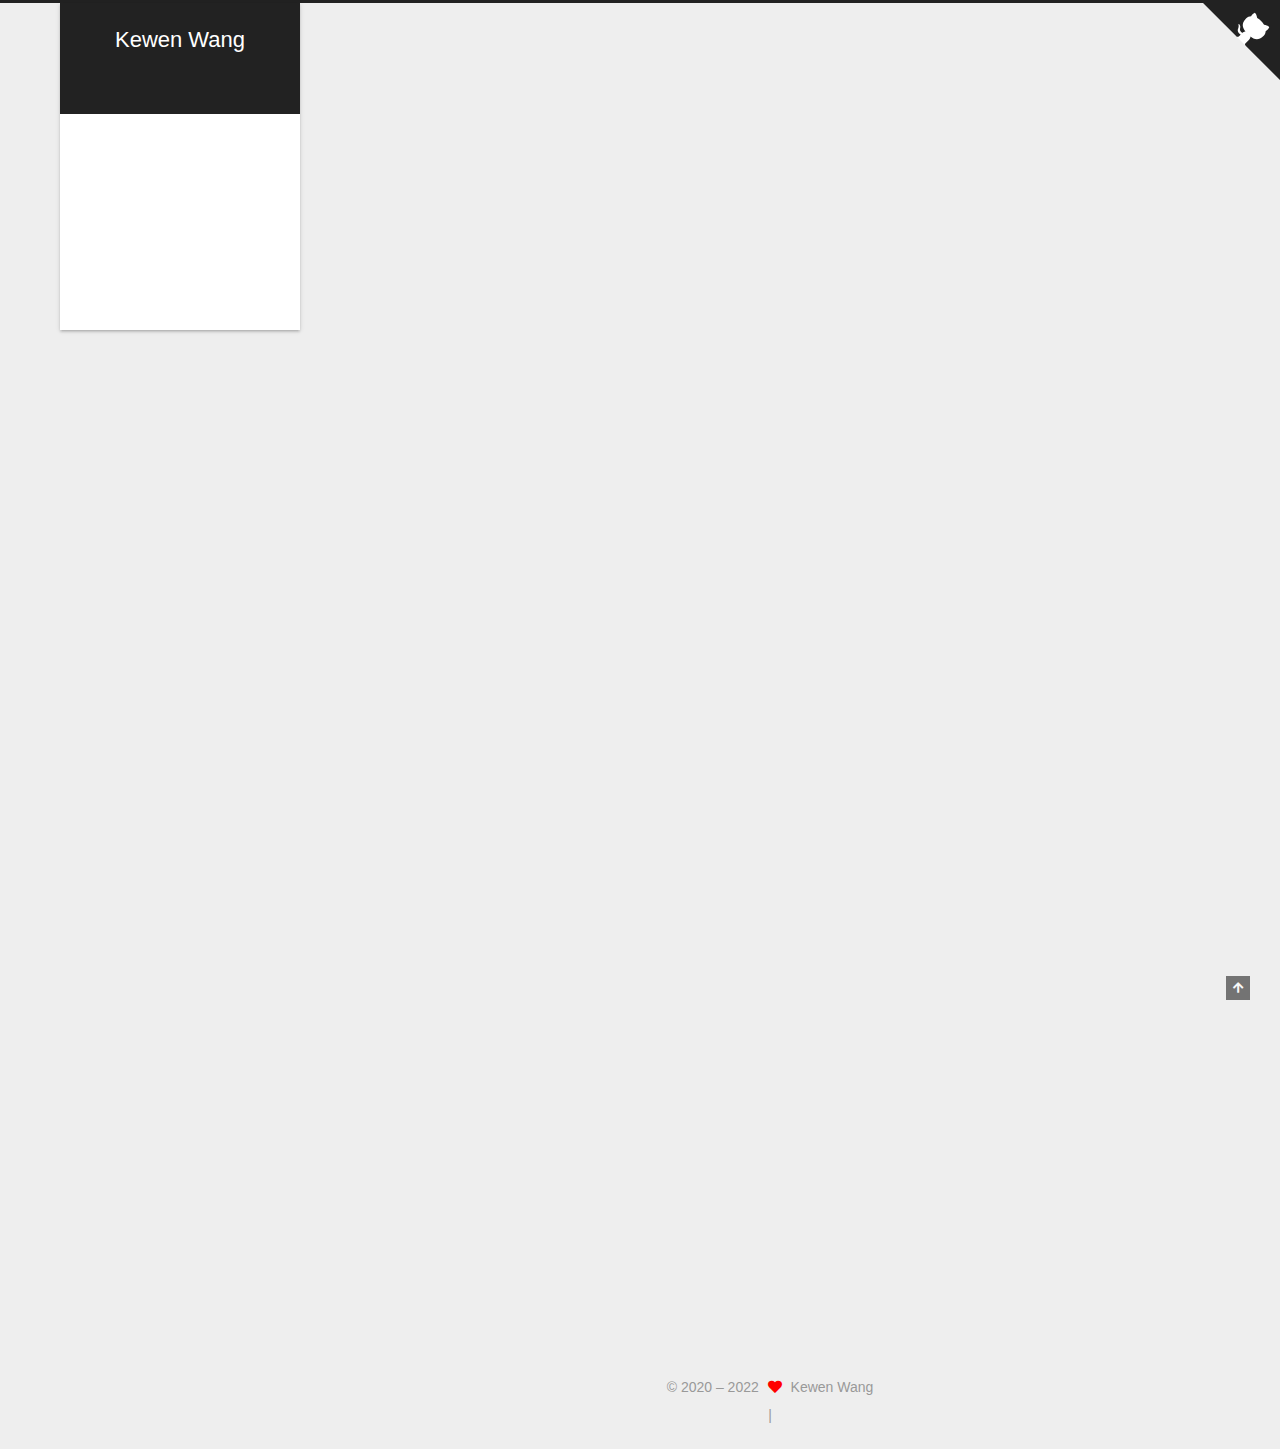
<file: archives/2022/06/index.html>
<!DOCTYPE html>
<html lang="zh-CN">
<head>
  <meta charset="UTF-8">
<meta name="viewport" content="width=device-width, initial-scale=1, maximum-scale=2">
<meta name="theme-color" content="#222">
<meta name="generator" content="Hexo 6.2.0">
  <link rel="apple-touch-icon" sizes="180x180" href="/images/Wkw_-removebg-preview.png">
  <link rel="icon" type="image/png" sizes="32x32" href="/images/Wkw_-removebg-preview.png">
  <link rel="icon" type="image/png" sizes="16x16" href="/images/Wkw_-removebg-preview.png">
  <link rel="mask-icon" href="/images/Wkw_-removebg-preview.png" color="#222">

<link rel="stylesheet" href="/css/main.css">


<link rel="stylesheet" href="/lib/font-awesome/css/all.min.css">

<script id="hexo-configurations">
    var NexT = window.NexT || {};
    var CONFIG = {"hostname":"example.com","root":"/","scheme":"Mist","version":"7.8.0","exturl":false,"sidebar":{"position":"left","width":240,"display":"post","padding":18,"offset":12,"onmobile":false},"copycode":{"enable":false,"show_result":false,"style":null},"back2top":{"enable":true,"sidebar":false,"scrollpercent":false},"bookmark":{"enable":false,"color":"#222","save":"auto"},"fancybox":false,"mediumzoom":false,"lazyload":false,"pangu":false,"comments":{"style":"tabs","active":null,"storage":true,"lazyload":false,"nav":null},"algolia":{"hits":{"per_page":10},"labels":{"input_placeholder":"Search for Posts","hits_empty":"We didn't find any results for the search: ${query}","hits_stats":"${hits} results found in ${time} ms"}},"localsearch":{"enable":false,"trigger":"auto","top_n_per_article":1,"unescape":false,"preload":false},"motion":{"enable":true,"async":false,"transition":{"post_block":"fadeIn","post_header":"slideDownIn","post_body":"slideDownIn","coll_header":"slideLeftIn","sidebar":"slideUpIn"}}};
  </script>

  <meta name="description" content="blogs">
<meta property="og:type" content="website">
<meta property="og:title" content="Kewen Wang">
<meta property="og:url" content="http://example.com/archives/2022/06/index.html">
<meta property="og:site_name" content="Kewen Wang">
<meta property="og:description" content="blogs">
<meta property="og:locale" content="zh_CN">
<meta property="article:author" content="Kewen Wang">
<meta name="twitter:card" content="summary">

<link rel="canonical" href="http://example.com/archives/2022/06/">


<script id="page-configurations">
  // https://hexo.io/docs/variables.html
  CONFIG.page = {
    sidebar: "",
    isHome : false,
    isPost : false,
    lang   : 'zh-CN'
  };
</script>

  <title>归档 | Kewen Wang</title>
  






  <noscript>
  <style>
  .use-motion .brand,
  .use-motion .menu-item,
  .sidebar-inner,
  .use-motion .post-block,
  .use-motion .pagination,
  .use-motion .comments,
  .use-motion .post-header,
  .use-motion .post-body,
  .use-motion .collection-header { opacity: initial; }

  .use-motion .site-title,
  .use-motion .site-subtitle {
    opacity: initial;
    top: initial;
  }

  .use-motion .logo-line-before i { left: initial; }
  .use-motion .logo-line-after i { right: initial; }
  </style>
</noscript>

</head>

<body itemscope itemtype="http://schema.org/WebPage">
  <div class="container use-motion">
    <div class="headband"></div>

    <header class="header" itemscope itemtype="http://schema.org/WPHeader">
      <div class="header-inner"><div class="site-brand-container">
  <div class="site-nav-toggle">
    <div class="toggle" aria-label="切换导航栏">
      <span class="toggle-line toggle-line-first"></span>
      <span class="toggle-line toggle-line-middle"></span>
      <span class="toggle-line toggle-line-last"></span>
    </div>
  </div>

  <div class="site-meta">

    <a href="/" class="brand" rel="start">
      <span class="logo-line-before"><i></i></span>
      <h1 class="site-title">Kewen Wang</h1>
      <span class="logo-line-after"><i></i></span>
    </a>
      <p class="site-subtitle" itemprop="description">计算机技术小白</p>
  </div>

  <div class="site-nav-right">
    <div class="toggle popup-trigger">
    </div>
  </div>
</div>




<nav class="site-nav">
  <ul id="menu" class="main-menu menu">
        <li class="menu-item menu-item-home">

    <a href="/" rel="section"><i class="fa fa-home fa-fw"></i>首页</a>

  </li>
        <li class="menu-item menu-item-about">

    <a href="/about/" rel="section"><i class="fa fa-user fa-fw"></i>关于</a>

  </li>
        <li class="menu-item menu-item-tags">

    <a href="/tags/" rel="section"><i class="fa fa-tags fa-fw"></i>标签</a>

  </li>
        <li class="menu-item menu-item-categories">

    <a href="/categories/" rel="section"><i class="fa fa-th fa-fw"></i>分类</a>

  </li>
        <li class="menu-item menu-item-archives">

    <a href="/archives/" rel="section"><i class="fa fa-archive fa-fw"></i>归档</a>

  </li>
  </ul>
</nav>




</div>
    </header>

    
  <div class="back-to-top">
    <i class="fa fa-arrow-up"></i>
    <span>0%</span>
  </div>

  <a href="https://github.com/WangK1628" class="github-corner" title="Follow me on GitHub" aria-label="Follow me on GitHub" rel="noopener" target="_blank"><svg width="80" height="80" viewBox="0 0 250 250" aria-hidden="true"><path d="M0,0 L115,115 L130,115 L142,142 L250,250 L250,0 Z"></path><path d="M128.3,109.0 C113.8,99.7 119.0,89.6 119.0,89.6 C122.0,82.7 120.5,78.6 120.5,78.6 C119.2,72.0 123.4,76.3 123.4,76.3 C127.3,80.9 125.5,87.3 125.5,87.3 C122.9,97.6 130.6,101.9 134.4,103.2" fill="currentColor" style="transform-origin: 130px 106px;" class="octo-arm"></path><path d="M115.0,115.0 C114.9,115.1 118.7,116.5 119.8,115.4 L133.7,101.6 C136.9,99.2 139.9,98.4 142.2,98.6 C133.8,88.0 127.5,74.4 143.8,58.0 C148.5,53.4 154.0,51.2 159.7,51.0 C160.3,49.4 163.2,43.6 171.4,40.1 C171.4,40.1 176.1,42.5 178.8,56.2 C183.1,58.6 187.2,61.8 190.9,65.4 C194.5,69.0 197.7,73.2 200.1,77.6 C213.8,80.2 216.3,84.9 216.3,84.9 C212.7,93.1 206.9,96.0 205.4,96.6 C205.1,102.4 203.0,107.8 198.3,112.5 C181.9,128.9 168.3,122.5 157.7,114.1 C157.9,116.9 156.7,120.9 152.7,124.9 L141.0,136.5 C139.8,137.7 141.6,141.9 141.8,141.8 Z" fill="currentColor" class="octo-body"></path></svg></a>


    <main class="main">
      <div class="main-inner">
        <div class="content-wrap">
          

          <div class="content archive">
            

  
  
  
  <div class="post-block">
    <div class="posts-collapse">
      <div class="collection-title">
        <span class="collection-header">嗯..! 目前共计 1 篇日志。 继续努力。</span>
      </div>

      
    <div class="collection-year">
      <span class="collection-header">2022</span>
    </div>

  <article itemscope itemtype="http://schema.org/Article">
    <header class="post-header">

      <div class="post-meta">
        <time itemprop="dateCreated"
              datetime="2022-06-29T08:39:10+08:00"
              content="2022-06-29">
          06-29
        </time>
      </div>

      <div class="post-title">
          <a class="post-title-link" href="/2022/06/29/hello-world/" itemprop="url">
            <span itemprop="name">Hello World</span>
          </a>
      </div>

    </header>
  </article>


    </div>
  </div>
  
  
  

  



          </div>
          

<script>
  window.addEventListener('tabs:register', () => {
    let { activeClass } = CONFIG.comments;
    if (CONFIG.comments.storage) {
      activeClass = localStorage.getItem('comments_active') || activeClass;
    }
    if (activeClass) {
      let activeTab = document.querySelector(`a[href="#comment-${activeClass}"]`);
      if (activeTab) {
        activeTab.click();
      }
    }
  });
  if (CONFIG.comments.storage) {
    window.addEventListener('tabs:click', event => {
      if (!event.target.matches('.tabs-comment .tab-content .tab-pane')) return;
      let commentClass = event.target.classList[1];
      localStorage.setItem('comments_active', commentClass);
    });
  }
</script>

        </div>
          
  
  <div class="toggle sidebar-toggle">
    <span class="toggle-line toggle-line-first"></span>
    <span class="toggle-line toggle-line-middle"></span>
    <span class="toggle-line toggle-line-last"></span>
  </div>

  <aside class="sidebar">
    <div class="sidebar-inner">

      <ul class="sidebar-nav motion-element">
        <li class="sidebar-nav-toc">
          文章目录
        </li>
        <li class="sidebar-nav-overview">
          站点概览
        </li>
      </ul>

      <!--noindex-->
      <div class="post-toc-wrap sidebar-panel">
      </div>
      <!--/noindex-->

      <div class="site-overview-wrap sidebar-panel">
        <div class="site-author motion-element" itemprop="author" itemscope itemtype="http://schema.org/Person">
  <p class="site-author-name" itemprop="name">Kewen Wang</p>
  <div class="site-description" itemprop="description">blogs</div>
</div>
<div class="site-state-wrap motion-element">
  <nav class="site-state">
      <div class="site-state-item site-state-posts">
          <a href="/archives/">
        
          <span class="site-state-item-count">1</span>
          <span class="site-state-item-name">日志</span>
        </a>
      </div>
  </nav>
</div>
  <div class="links-of-author motion-element">
      <span class="links-of-author-item">
        <a href="https://github.com/WangK1628" title="GitHub → https:&#x2F;&#x2F;github.com&#x2F;WangK1628" rel="noopener" target="_blank"><i class="fab fa-github fa-fw"></i></a>
      </span>
      <span class="links-of-author-item">
        <a href="mailto:wp.foxmail@gmail.com" title="E-Mail → mailto:wp.foxmail@gmail.com" rel="noopener" target="_blank"><i class="fa fa-envelope fa-fw"></i></a>
      </span>
      <span class="links-of-author-item">
        <a href="https://twitter.com/wangkewen5" title="Twitter → https:&#x2F;&#x2F;twitter.com&#x2F;wangkewen5" rel="noopener" target="_blank"><i class="fab fa-twitter fa-fw"></i></a>
      </span>
      <span class="links-of-author-item">
        <a href="https://stackoverflow.com/users/18702154/mrmiao" title="StackOverflow → https:&#x2F;&#x2F;stackoverflow.com&#x2F;users&#x2F;18702154&#x2F;mrmiao" rel="noopener" target="_blank"><i class="fab fa-stack-overflow fa-fw"></i></a>
      </span>
      <span class="links-of-author-item">
        <a href="https://youtube.com/channel/UCCeZvM4gq-UVNzyQDmrm8FQ" title="YouTube → https:&#x2F;&#x2F;youtube.com&#x2F;channel&#x2F;UCCeZvM4gq-UVNzyQDmrm8FQ" rel="noopener" target="_blank"><i class="fab fa-youtube fa-fw"></i></a>
      </span>
      <span class="links-of-author-item">
        <a href="https://instagram.com/ssirmiao/" title="Instagram → https:&#x2F;&#x2F;instagram.com&#x2F;ssirmiao&#x2F;" rel="noopener" target="_blank"><i class="fab fa-instagram fa-fw"></i></a>
      </span>
      <span class="links-of-author-item">
        <a href="https://www.zhihu.com/people/ou-huang-73-73" title="知乎 → https:&#x2F;&#x2F;www.zhihu.com&#x2F;people&#x2F;ou-huang-73-73" rel="noopener" target="_blank"><i class="fab fa-zhihu fa-fw"></i></a>
      </span>
  </div>



      </div>

    </div>
  </aside>
  <div id="sidebar-dimmer"></div>


      </div>
    </main>

    <footer class="footer">
      <div class="footer-inner">
        

        

<div class="copyright">
  
  &copy; 2020 – 
  <span itemprop="copyrightYear">2022</span>
  <span class="with-love">
    <i class="fa fa-heart"></i>
  </span>
  <span class="author" itemprop="copyrightHolder">Kewen Wang</span>
</div>


    <script async src="//dn-lbstatics.qbox.me/busuanzi/2.3/busuanzi.pure.mini.js"></script>


        
<div class="busuanzi-count">
  <script async src="https://busuanzi.ibruce.info/busuanzi/2.3/busuanzi.pure.mini.js"></script>
    <span class="post-meta-item" id="busuanzi_container_site_uv" style="display: none;">
      <span class="post-meta-item-icon">
        <i class="fa fa-user"></i>
      </span>
      <span class="site-uv" title="总访客量">
        <span id="busuanzi_value_site_uv"></span>
      </span>
    </span>
    <span class="post-meta-divider">|</span>
    <span class="post-meta-item" id="busuanzi_container_site_pv" style="display: none;">
      <span class="post-meta-item-icon">
        <i class="fa fa-eye"></i>
      </span>
      <span class="site-pv" title="总访问量">
        <span id="busuanzi_value_site_pv"></span>
      </span>
    </span>
</div>








      </div>
    </footer>
  </div>

  
  <script src="/lib/anime.min.js"></script>
  <script src="/lib/velocity/velocity.min.js"></script>
  <script src="/lib/velocity/velocity.ui.min.js"></script>

<script src="/js/utils.js"></script>

<script src="/js/motion.js"></script>


<script src="/js/schemes/muse.js"></script>


<script src="/js/next-boot.js"></script>




  















  

  

</body>
</html>
</file>
<file: css/main.css>
:root {
  --body-bg-color: #eee;
  --content-bg-color: #fff;
  --card-bg-color: #f5f5f5;
  --text-color: #555;
  --blockquote-color: #666;
  --link-color: #555;
  --link-hover-color: #222;
  --brand-color: #fff;
  --brand-hover-color: #fff;
  --table-row-odd-bg-color: #f9f9f9;
  --table-row-hover-bg-color: #f5f5f5;
  --menu-item-bg-color: #f5f5f5;
  --btn-default-bg: #fff;
  --btn-default-color: #555;
  --btn-default-border-color: #555;
  --btn-default-hover-bg: #222;
  --btn-default-hover-color: #fff;
  --btn-default-hover-border-color: #222;
}
@media (prefers-color-scheme: dark) {
  :root {
    --body-bg-color: #282828;
    --content-bg-color: #333;
    --card-bg-color: #555;
    --text-color: #ccc;
    --blockquote-color: #bbb;
    --link-color: #ccc;
    --link-hover-color: #eee;
    --brand-color: #ddd;
    --brand-hover-color: #ddd;
    --table-row-odd-bg-color: #282828;
    --table-row-hover-bg-color: #363636;
    --menu-item-bg-color: #555;
    --btn-default-bg: #222;
    --btn-default-color: #ccc;
    --btn-default-border-color: #555;
    --btn-default-hover-bg: #666;
    --btn-default-hover-color: #ccc;
    --btn-default-hover-border-color: #666;
  }
  img {
    opacity: 0.75;
  }
  img:hover {
    opacity: 0.9;
  }
}
html {
  line-height: 1.15; /* 1 */
  -webkit-text-size-adjust: 100%; /* 2 */
}
body {
  margin: 0;
}
main {
  display: block;
}
h1 {
  font-size: 2em;
  margin: 0.67em 0;
}
hr {
  box-sizing: content-box; /* 1 */
  height: 0; /* 1 */
  overflow: visible; /* 2 */
}
pre {
  font-family: monospace, monospace; /* 1 */
  font-size: 1em; /* 2 */
}
a {
  background: transparent;
}
abbr[title] {
  border-bottom: none; /* 1 */
  text-decoration: underline; /* 2 */
  text-decoration: underline dotted; /* 2 */
}
b,
strong {
  font-weight: bolder;
}
code,
kbd,
samp {
  font-family: monospace, monospace; /* 1 */
  font-size: 1em; /* 2 */
}
small {
  font-size: 80%;
}
sub,
sup {
  font-size: 75%;
  line-height: 0;
  position: relative;
  vertical-align: baseline;
}
sub {
  bottom: -0.25em;
}
sup {
  top: -0.5em;
}
img {
  border-style: none;
}
button,
input,
optgroup,
select,
textarea {
  font-family: inherit; /* 1 */
  font-size: 100%; /* 1 */
  line-height: 1.15; /* 1 */
  margin: 0; /* 2 */
}
button,
input {
/* 1 */
  overflow: visible;
}
button,
select {
/* 1 */
  text-transform: none;
}
button,
[type='button'],
[type='reset'],
[type='submit'] {
  -webkit-appearance: button;
}
button::-moz-focus-inner,
[type='button']::-moz-focus-inner,
[type='reset']::-moz-focus-inner,
[type='submit']::-moz-focus-inner {
  border-style: none;
  padding: 0;
}
button:-moz-focusring,
[type='button']:-moz-focusring,
[type='reset']:-moz-focusring,
[type='submit']:-moz-focusring {
  outline: 1px dotted ButtonText;
}
fieldset {
  padding: 0.35em 0.75em 0.625em;
}
legend {
  box-sizing: border-box; /* 1 */
  color: inherit; /* 2 */
  display: table; /* 1 */
  max-width: 100%; /* 1 */
  padding: 0; /* 3 */
  white-space: normal; /* 1 */
}
progress {
  vertical-align: baseline;
}
textarea {
  overflow: auto;
}
[type='checkbox'],
[type='radio'] {
  box-sizing: border-box; /* 1 */
  padding: 0; /* 2 */
}
[type='number']::-webkit-inner-spin-button,
[type='number']::-webkit-outer-spin-button {
  height: auto;
}
[type='search'] {
  outline-offset: -2px; /* 2 */
  -webkit-appearance: textfield; /* 1 */
}
[type='search']::-webkit-search-decoration {
  -webkit-appearance: none;
}
::-webkit-file-upload-button {
  font: inherit; /* 2 */
  -webkit-appearance: button; /* 1 */
}
details {
  display: block;
}
summary {
  display: list-item;
}
template {
  display: none;
}
[hidden] {
  display: none;
}
::selection {
  background: #262a30;
  color: #eee;
}
html,
body {
  height: 100%;
}
body {
  background: var(--body-bg-color);
  color: var(--text-color);
  font-family: 'Lato', "PingFang SC", "Microsoft YaHei", sans-serif;
  font-size: 1em;
  line-height: 2;
}
@media (max-width: 991px) {
  body {
    padding-left: 0 !important;
    padding-right: 0 !important;
  }
}
h1,
h2,
h3,
h4,
h5,
h6 {
  font-family: 'Lato', "PingFang SC", "Microsoft YaHei", sans-serif;
  font-weight: bold;
  line-height: 1.5;
  margin: 20px 0 15px;
}
h1 {
  font-size: 1.5em;
}
h2 {
  font-size: 1.375em;
}
h3 {
  font-size: 1.25em;
}
h4 {
  font-size: 1.125em;
}
h5 {
  font-size: 1em;
}
h6 {
  font-size: 0.875em;
}
p {
  margin: 0 0 20px 0;
}
a,
span.exturl {
  border-bottom: 1px solid #999;
  color: var(--link-color);
  outline: 0;
  text-decoration: none;
  overflow-wrap: break-word;
  word-wrap: break-word;
  cursor: pointer;
}
a:hover,
span.exturl:hover {
  border-bottom-color: var(--link-hover-color);
  color: var(--link-hover-color);
}
iframe,
img,
video {
  display: block;
  margin-left: auto;
  margin-right: auto;
  max-width: 100%;
}
hr {
  background-image: repeating-linear-gradient(-45deg, #ddd, #ddd 4px, transparent 4px, transparent 8px);
  border: 0;
  height: 3px;
  margin: 40px 0;
}
blockquote {
  border-left: 4px solid #ddd;
  color: var(--blockquote-color);
  margin: 0;
  padding: 0 15px;
}
blockquote cite::before {
  content: '-';
  padding: 0 5px;
}
dt {
  font-weight: bold;
}
dd {
  margin: 0;
  padding: 0;
}
kbd {
  background-color: #f5f5f5;
  background-image: linear-gradient(#eee, #fff, #eee);
  border: 1px solid #ccc;
  border-radius: 0.2em;
  box-shadow: 0.1em 0.1em 0.2em rgba(0,0,0,0.1);
  color: #555;
  font-family: inherit;
  padding: 0.1em 0.3em;
  white-space: nowrap;
}
.table-container {
  overflow: auto;
}
table {
  border-collapse: collapse;
  border-spacing: 0;
  font-size: 0.875em;
  margin: 0 0 20px 0;
  width: 100%;
}
tbody tr:nth-of-type(odd) {
  background: var(--table-row-odd-bg-color);
}
tbody tr:hover {
  background: var(--table-row-hover-bg-color);
}
caption,
th,
td {
  font-weight: normal;
  padding: 8px;
  vertical-align: middle;
}
th,
td {
  border: 1px solid #ddd;
  border-bottom: 3px solid #ddd;
}
th {
  font-weight: 700;
  padding-bottom: 10px;
}
td {
  border-bottom-width: 1px;
}
.btn {
  background: var(--btn-default-bg);
  border: 2px solid var(--btn-default-border-color);
  border-radius: 2px;
  color: var(--btn-default-color);
  display: inline-block;
  font-size: 0.875em;
  line-height: 2;
  padding: 0 20px;
  text-decoration: none;
  transition-property: background-color;
  transition-delay: 0s;
  transition-duration: 0.2s;
  transition-timing-function: ease-in-out;
}
.btn:hover {
  background: var(--btn-default-hover-bg);
  border-color: var(--btn-default-hover-border-color);
  color: var(--btn-default-hover-color);
}
.btn + .btn {
  margin: 0 0 8px 8px;
}
.btn .fa-fw {
  text-align: left;
  width: 1.285714285714286em;
}
.toggle {
  line-height: 0;
}
.toggle .toggle-line {
  background: #fff;
  display: inline-block;
  height: 2px;
  left: 0;
  position: relative;
  top: 0;
  transition: all 0.4s;
  vertical-align: top;
  width: 100%;
}
.toggle .toggle-line:not(:first-child) {
  margin-top: 3px;
}
.toggle.toggle-arrow .toggle-line-first {
  left: 50%;
  top: 2px;
  transform: rotate(45deg);
  width: 50%;
}
.toggle.toggle-arrow .toggle-line-middle {
  left: 2px;
  width: 90%;
}
.toggle.toggle-arrow .toggle-line-last {
  left: 50%;
  top: -2px;
  transform: rotate(-45deg);
  width: 50%;
}
.toggle.toggle-close .toggle-line-first {
  transform: rotate(-45deg);
  top: 5px;
}
.toggle.toggle-close .toggle-line-middle {
  opacity: 0;
}
.toggle.toggle-close .toggle-line-last {
  transform: rotate(45deg);
  top: -5px;
}
.highlight,
pre {
  background: #f7f7f7;
  color: #4d4d4c;
  line-height: 1.6;
  margin: 0 auto 20px;
}
pre,
code {
  font-family: consolas, Menlo, monospace, "PingFang SC", "Microsoft YaHei";
}
code {
  background: #eee;
  border-radius: 3px;
  color: #555;
  padding: 2px 4px;
  overflow-wrap: break-word;
  word-wrap: break-word;
}
.highlight *::selection {
  background: #d6d6d6;
}
.highlight pre {
  border: 0;
  margin: 0;
  padding: 10px 0;
}
.highlight table {
  border: 0;
  margin: 0;
  width: auto;
}
.highlight td {
  border: 0;
  padding: 0;
}
.highlight figcaption {
  background: #eff2f3;
  color: #4d4d4c;
  display: flex;
  font-size: 0.875em;
  justify-content: space-between;
  line-height: 1.2;
  padding: 0.5em;
}
.highlight figcaption a {
  color: #4d4d4c;
}
.highlight figcaption a:hover {
  border-bottom-color: #4d4d4c;
}
.highlight .gutter {
  -moz-user-select: none;
  -ms-user-select: none;
  -webkit-user-select: none;
  user-select: none;
}
.highlight .gutter pre {
  background: #eff2f3;
  color: #869194;
  padding-left: 10px;
  padding-right: 10px;
  text-align: right;
}
.highlight .code pre {
  background: #f7f7f7;
  padding-left: 10px;
  width: 100%;
}
.gist table {
  width: auto;
}
.gist table td {
  border: 0;
}
pre {
  overflow: auto;
  padding: 10px;
}
pre code {
  background: none;
  color: #4d4d4c;
  font-size: 0.875em;
  padding: 0;
  text-shadow: none;
}
pre .deletion {
  background: #fdd;
}
pre .addition {
  background: #dfd;
}
pre .meta {
  color: #eab700;
  -moz-user-select: none;
  -ms-user-select: none;
  -webkit-user-select: none;
  user-select: none;
}
pre .comment {
  color: #8e908c;
}
pre .variable,
pre .attribute,
pre .tag,
pre .name,
pre .regexp,
pre .ruby .constant,
pre .xml .tag .title,
pre .xml .pi,
pre .xml .doctype,
pre .html .doctype,
pre .css .id,
pre .css .class,
pre .css .pseudo {
  color: #c82829;
}
pre .number,
pre .preprocessor,
pre .built_in,
pre .builtin-name,
pre .literal,
pre .params,
pre .constant,
pre .command {
  color: #f5871f;
}
pre .ruby .class .title,
pre .css .rules .attribute,
pre .string,
pre .symbol,
pre .value,
pre .inheritance,
pre .header,
pre .ruby .symbol,
pre .xml .cdata,
pre .special,
pre .formula {
  color: #718c00;
}
pre .title,
pre .css .hexcolor {
  color: #3e999f;
}
pre .function,
pre .python .decorator,
pre .python .title,
pre .ruby .function .title,
pre .ruby .title .keyword,
pre .perl .sub,
pre .javascript .title,
pre .coffeescript .title {
  color: #4271ae;
}
pre .keyword,
pre .javascript .function {
  color: #8959a8;
}
.blockquote-center {
  border-left: none;
  margin: 40px 0;
  padding: 0;
  position: relative;
  text-align: center;
}
.blockquote-center .fa {
  display: block;
  opacity: 0.6;
  position: absolute;
  width: 100%;
}
.blockquote-center .fa-quote-left {
  border-top: 1px solid #ccc;
  text-align: left;
  top: -20px;
}
.blockquote-center .fa-quote-right {
  border-bottom: 1px solid #ccc;
  text-align: right;
  bottom: -20px;
}
.blockquote-center p,
.blockquote-center div {
  text-align: center;
}
.post-body .group-picture img {
  margin: 0 auto;
  padding: 0 3px;
}
.group-picture-row {
  margin-bottom: 6px;
  overflow: hidden;
}
.group-picture-column {
  float: left;
  margin-bottom: 10px;
}
.post-body .label {
  color: #555;
  display: inline;
  padding: 0 2px;
}
.post-body .label.default {
  background: #f0f0f0;
}
.post-body .label.primary {
  background: #efe6f7;
}
.post-body .label.info {
  background: #e5f2f8;
}
.post-body .label.success {
  background: #e7f4e9;
}
.post-body .label.warning {
  background: #fcf6e1;
}
.post-body .label.danger {
  background: #fae8eb;
}
.post-body .tabs {
  margin-bottom: 20px;
}
.post-body .tabs,
.tabs-comment {
  display: block;
  padding-top: 10px;
  position: relative;
}
.post-body .tabs ul.nav-tabs,
.tabs-comment ul.nav-tabs {
  display: flex;
  flex-wrap: wrap;
  margin: 0;
  margin-bottom: -1px;
  padding: 0;
}
@media (max-width: 413px) {
  .post-body .tabs ul.nav-tabs,
  .tabs-comment ul.nav-tabs {
    display: block;
    margin-bottom: 5px;
  }
}
.post-body .tabs ul.nav-tabs li.tab,
.tabs-comment ul.nav-tabs li.tab {
  border-bottom: 1px solid #ddd;
  border-left: 1px solid transparent;
  border-right: 1px solid transparent;
  border-top: 3px solid transparent;
  flex-grow: 1;
  list-style-type: none;
  border-radius: 0 0 0 0;
}
@media (max-width: 413px) {
  .post-body .tabs ul.nav-tabs li.tab,
  .tabs-comment ul.nav-tabs li.tab {
    border-bottom: 1px solid transparent;
    border-left: 3px solid transparent;
    border-right: 1px solid transparent;
    border-top: 1px solid transparent;
  }
}
@media (max-width: 413px) {
  .post-body .tabs ul.nav-tabs li.tab,
  .tabs-comment ul.nav-tabs li.tab {
    border-radius: 0;
  }
}
.post-body .tabs ul.nav-tabs li.tab a,
.tabs-comment ul.nav-tabs li.tab a {
  border-bottom: initial;
  display: block;
  line-height: 1.8;
  outline: 0;
  padding: 0.25em 0.75em;
  text-align: center;
  transition-delay: 0s;
  transition-duration: 0.2s;
  transition-timing-function: ease-out;
}
.post-body .tabs ul.nav-tabs li.tab a i,
.tabs-comment ul.nav-tabs li.tab a i {
  width: 1.285714285714286em;
}
.post-body .tabs ul.nav-tabs li.tab.active,
.tabs-comment ul.nav-tabs li.tab.active {
  border-bottom: 1px solid transparent;
  border-left: 1px solid #ddd;
  border-right: 1px solid #ddd;
  border-top: 3px solid #fc6423;
}
@media (max-width: 413px) {
  .post-body .tabs ul.nav-tabs li.tab.active,
  .tabs-comment ul.nav-tabs li.tab.active {
    border-bottom: 1px solid #ddd;
    border-left: 3px solid #fc6423;
    border-right: 1px solid #ddd;
    border-top: 1px solid #ddd;
  }
}
.post-body .tabs ul.nav-tabs li.tab.active a,
.tabs-comment ul.nav-tabs li.tab.active a {
  color: var(--link-color);
  cursor: default;
}
.post-body .tabs .tab-content .tab-pane,
.tabs-comment .tab-content .tab-pane {
  border: 1px solid #ddd;
  border-top: 0;
  padding: 20px 20px 0 20px;
  border-radius: 0;
}
.post-body .tabs .tab-content .tab-pane:not(.active),
.tabs-comment .tab-content .tab-pane:not(.active) {
  display: none;
}
.post-body .tabs .tab-content .tab-pane.active,
.tabs-comment .tab-content .tab-pane.active {
  display: block;
}
.post-body .tabs .tab-content .tab-pane.active:nth-of-type(1),
.tabs-comment .tab-content .tab-pane.active:nth-of-type(1) {
  border-radius: 0 0 0 0;
}
@media (max-width: 413px) {
  .post-body .tabs .tab-content .tab-pane.active:nth-of-type(1),
  .tabs-comment .tab-content .tab-pane.active:nth-of-type(1) {
    border-radius: 0;
  }
}
.post-body .note {
  border-radius: 3px;
  margin-bottom: 20px;
  padding: 1em;
  position: relative;
  border: 1px solid #eee;
  border-left-width: 5px;
}
.post-body .note h2,
.post-body .note h3,
.post-body .note h4,
.post-body .note h5,
.post-body .note h6 {
  margin-top: 0;
  border-bottom: initial;
  margin-bottom: 0;
  padding-top: 0;
}
.post-body .note p:first-child,
.post-body .note ul:first-child,
.post-body .note ol:first-child,
.post-body .note table:first-child,
.post-body .note pre:first-child,
.post-body .note blockquote:first-child,
.post-body .note img:first-child {
  margin-top: 0;
}
.post-body .note p:last-child,
.post-body .note ul:last-child,
.post-body .note ol:last-child,
.post-body .note table:last-child,
.post-body .note pre:last-child,
.post-body .note blockquote:last-child,
.post-body .note img:last-child {
  margin-bottom: 0;
}
.post-body .note.default {
  border-left-color: #777;
}
.post-body .note.default h2,
.post-body .note.default h3,
.post-body .note.default h4,
.post-body .note.default h5,
.post-body .note.default h6 {
  color: #777;
}
.post-body .note.primary {
  border-left-color: #6f42c1;
}
.post-body .note.primary h2,
.post-body .note.primary h3,
.post-body .note.primary h4,
.post-body .note.primary h5,
.post-body .note.primary h6 {
  color: #6f42c1;
}
.post-body .note.info {
  border-left-color: #428bca;
}
.post-body .note.info h2,
.post-body .note.info h3,
.post-body .note.info h4,
.post-body .note.info h5,
.post-body .note.info h6 {
  color: #428bca;
}
.post-body .note.success {
  border-left-color: #5cb85c;
}
.post-body .note.success h2,
.post-body .note.success h3,
.post-body .note.success h4,
.post-body .note.success h5,
.post-body .note.success h6 {
  color: #5cb85c;
}
.post-body .note.warning {
  border-left-color: #f0ad4e;
}
.post-body .note.warning h2,
.post-body .note.warning h3,
.post-body .note.warning h4,
.post-body .note.warning h5,
.post-body .note.warning h6 {
  color: #f0ad4e;
}
.post-body .note.danger {
  border-left-color: #d9534f;
}
.post-body .note.danger h2,
.post-body .note.danger h3,
.post-body .note.danger h4,
.post-body .note.danger h5,
.post-body .note.danger h6 {
  color: #d9534f;
}
.pagination .prev,
.pagination .next,
.pagination .page-number,
.pagination .space {
  display: inline-block;
  margin: 0 10px;
  padding: 0 11px;
  position: relative;
  top: -1px;
}
@media (max-width: 767px) {
  .pagination .prev,
  .pagination .next,
  .pagination .page-number,
  .pagination .space {
    margin: 0 5px;
  }
}
.pagination {
  border-top: 1px solid #eee;
  margin: 120px 0 0;
  text-align: center;
}
.pagination .prev,
.pagination .next,
.pagination .page-number {
  border-bottom: 0;
  border-top: 1px solid #eee;
  transition-property: border-color;
  transition-delay: 0s;
  transition-duration: 0.2s;
  transition-timing-function: ease-in-out;
}
.pagination .prev:hover,
.pagination .next:hover,
.pagination .page-number:hover {
  border-top-color: #222;
}
.pagination .space {
  margin: 0;
  padding: 0;
}
.pagination .prev {
  margin-left: 0;
}
.pagination .next {
  margin-right: 0;
}
.pagination .page-number.current {
  background: #ccc;
  border-top-color: #ccc;
  color: #fff;
}
@media (max-width: 767px) {
  .pagination {
    border-top: none;
  }
  .pagination .prev,
  .pagination .next,
  .pagination .page-number {
    border-bottom: 1px solid #eee;
    border-top: 0;
    margin-bottom: 10px;
    padding: 0 10px;
  }
  .pagination .prev:hover,
  .pagination .next:hover,
  .pagination .page-number:hover {
    border-bottom-color: #222;
  }
}
.comments {
  margin-top: 60px;
  overflow: hidden;
}
.comment-button-group {
  display: flex;
  flex-wrap: wrap-reverse;
  justify-content: center;
  margin: 1em 0;
}
.comment-button-group .comment-button {
  margin: 0.1em 0.2em;
}
.comment-button-group .comment-button.active {
  background: var(--btn-default-hover-bg);
  border-color: var(--btn-default-hover-border-color);
  color: var(--btn-default-hover-color);
}
.comment-position {
  display: none;
}
.comment-position.active {
  display: block;
}
.tabs-comment {
  background: var(--content-bg-color);
  margin-top: 4em;
  padding-top: 0;
}
.tabs-comment .comments {
  border: 0;
  box-shadow: none;
  margin-top: 0;
  padding-top: 0;
}
.container {
  min-height: 100%;
  position: relative;
}
.main-inner {
  margin: 0 auto;
  width: calc(100% - 20px);
}
@media (min-width: 1200px) {
  .main-inner {
    width: 1160px;
  }
}
@media (min-width: 1600px) {
  .main-inner {
    width: 73%;
  }
}
@media (max-width: 767px) {
  .content-wrap {
    padding: 0 20px;
  }
}
.header {
  background: transparent;
}
.header-inner {
  margin: 0 auto;
  width: calc(100% - 20px);
}
@media (min-width: 1200px) {
  .header-inner {
    width: 1160px;
  }
}
@media (min-width: 1600px) {
  .header-inner {
    width: 73%;
  }
}
.site-brand-container {
  display: flex;
  flex-shrink: 0;
  padding: 0 10px;
}
.headband {
  background: #222;
  height: 3px;
}
.site-meta {
  flex-grow: 1;
  text-align: center;
}
@media (max-width: 767px) {
  .site-meta {
    text-align: center;
  }
}
.brand {
  border-bottom: none;
  color: var(--brand-color);
  display: inline-block;
  line-height: 1.375em;
  padding: 0 40px;
  position: relative;
}
.brand:hover {
  color: var(--brand-hover-color);
}
.site-title {
  font-family: 'Lato', "PingFang SC", "Microsoft YaHei", sans-serif;
  font-size: 1.375em;
  font-weight: normal;
  margin: 0;
}
.site-subtitle {
  color: #ddd;
  font-size: 0.8125em;
  margin: 10px 0;
}
.use-motion .brand {
  opacity: 0;
}
.use-motion .site-title,
.use-motion .site-subtitle,
.use-motion .custom-logo-image {
  opacity: 0;
  position: relative;
  top: -10px;
}
.site-nav-toggle,
.site-nav-right {
  display: none;
}
@media (max-width: 767px) {
  .site-nav-toggle,
  .site-nav-right {
    display: flex;
    flex-direction: column;
    justify-content: center;
  }
}
.site-nav-toggle .toggle,
.site-nav-right .toggle {
  color: var(--text-color);
  padding: 10px;
  width: 22px;
}
.site-nav-toggle .toggle .toggle-line,
.site-nav-right .toggle .toggle-line {
  background: var(--text-color);
  border-radius: 1px;
}
.site-nav {
  display: block;
}
@media (max-width: 767px) {
  .site-nav {
    clear: both;
    display: none;
  }
}
.site-nav.site-nav-on {
  display: block;
}
.menu {
  margin-top: 20px;
  padding-left: 0;
  text-align: center;
}
.menu-item {
  display: inline-block;
  list-style: none;
  margin: 0 10px;
}
@media (max-width: 767px) {
  .menu-item {
    display: block;
    margin-top: 10px;
  }
  .menu-item.menu-item-search {
    display: none;
  }
}
.menu-item a,
.menu-item span.exturl {
  border-bottom: 0;
  display: block;
  font-size: 0.8125em;
  transition-property: border-color;
  transition-delay: 0s;
  transition-duration: 0.2s;
  transition-timing-function: ease-in-out;
}
@media (hover: none) {
  .menu-item a:hover,
  .menu-item span.exturl:hover {
    border-bottom-color: transparent !important;
  }
}
.menu-item .fa,
.menu-item .fab,
.menu-item .far,
.menu-item .fas {
  margin-right: 8px;
}
.menu-item .badge {
  display: inline-block;
  font-weight: bold;
  line-height: 1;
  margin-left: 0.35em;
  margin-top: 0.35em;
  text-align: center;
  white-space: nowrap;
}
@media (max-width: 767px) {
  .menu-item .badge {
    float: right;
    margin-left: 0;
  }
}
.menu-item-active a,
.menu .menu-item a:hover,
.menu .menu-item span.exturl:hover {
  background: var(--menu-item-bg-color);
}
.use-motion .menu-item {
  opacity: 0;
}
.github-corner :hover .octo-arm {
  animation: octocat-wave 560ms ease-in-out;
}
.github-corner svg {
  border: 0;
  color: #fff;
  fill: #222;
  position: absolute;
  right: 0;
  top: 0;
  z-index: 1000;
}
@media (max-width: 991px) {
  .github-corner {
    display: none;
  }
  .github-corner svg {
    color: #222;
    fill: #fff;
  }
  .github-corner .github-corner:hover .octo-arm {
    animation: none;
  }
  .github-corner .github-corner .octo-arm {
    animation: octocat-wave 560ms ease-in-out;
  }
}
@-moz-keyframes octocat-wave {
  0%, 100% {
    transform: rotate(0);
  }
  20%, 60% {
    transform: rotate(-25deg);
  }
  40%, 80% {
    transform: rotate(10deg);
  }
}
@-webkit-keyframes octocat-wave {
  0%, 100% {
    transform: rotate(0);
  }
  20%, 60% {
    transform: rotate(-25deg);
  }
  40%, 80% {
    transform: rotate(10deg);
  }
}
@-o-keyframes octocat-wave {
  0%, 100% {
    transform: rotate(0);
  }
  20%, 60% {
    transform: rotate(-25deg);
  }
  40%, 80% {
    transform: rotate(10deg);
  }
}
@keyframes octocat-wave {
  0%, 100% {
    transform: rotate(0);
  }
  20%, 60% {
    transform: rotate(-25deg);
  }
  40%, 80% {
    transform: rotate(10deg);
  }
}
.sidebar {
  background: #222;
  bottom: 0;
  box-shadow: inset 0 2px 6px #000;
  position: fixed;
  top: 0;
}
@media (max-width: 991px) {
  .sidebar {
    display: none;
  }
}
.sidebar-inner {
  color: #999;
  padding: 18px 10px;
  text-align: center;
}
.cc-license {
  margin-top: 10px;
  text-align: center;
}
.cc-license .cc-opacity {
  border-bottom: none;
  opacity: 0.7;
}
.cc-license .cc-opacity:hover {
  opacity: 0.9;
}
.cc-license img {
  display: inline-block;
}
.site-author-image {
  border: 1px solid #eee;
  display: block;
  margin: 0 auto;
  max-width: 120px;
  padding: 2px;
  border-radius: 50%;
}
.site-author-image {
  transition: transform 1s ease-out;
}
.site-author-image:hover {
  transform: rotateZ(360deg);
}
.site-author-name {
  color: var(--text-color);
  font-weight: 600;
  margin: 0;
  text-align: center;
}
.site-description {
  color: #999;
  font-size: 0.8125em;
  margin-top: 0;
  text-align: center;
}
.links-of-author {
  margin-top: 15px;
}
.links-of-author a,
.links-of-author span.exturl {
  border-bottom-color: #555;
  display: inline-block;
  font-size: 0.8125em;
  margin-bottom: 10px;
  margin-right: 10px;
  vertical-align: middle;
}
.links-of-author a::before,
.links-of-author span.exturl::before {
  background: #ffa3b0;
  border-radius: 50%;
  content: ' ';
  display: inline-block;
  height: 4px;
  margin-right: 3px;
  vertical-align: middle;
  width: 4px;
}
.sidebar-button {
  margin-top: 15px;
}
.sidebar-button a {
  border: 1px solid #fc6423;
  border-radius: 4px;
  color: #fc6423;
  display: inline-block;
  padding: 0 15px;
}
.sidebar-button a .fa,
.sidebar-button a .fab,
.sidebar-button a .far,
.sidebar-button a .fas {
  margin-right: 5px;
}
.sidebar-button a:hover {
  background: #fc6423;
  border: 1px solid #fc6423;
  color: #fff;
}
.sidebar-button a:hover .fa,
.sidebar-button a:hover .fab,
.sidebar-button a:hover .far,
.sidebar-button a:hover .fas {
  color: #fff;
}
.links-of-blogroll {
  font-size: 0.8125em;
  margin-top: 10px;
}
.links-of-blogroll-title {
  font-size: 0.875em;
  font-weight: 600;
  margin-top: 0;
}
.links-of-blogroll-list {
  list-style: none;
  margin: 0;
  padding: 0;
}
#sidebar-dimmer {
  display: none;
}
@media (max-width: 767px) {
  #sidebar-dimmer {
    background: #000;
    display: block;
    height: 100%;
    left: 100%;
    opacity: 0;
    position: fixed;
    top: 0;
    width: 100%;
    z-index: 1100;
  }
  .sidebar-active + #sidebar-dimmer {
    opacity: 0.7;
    transform: translateX(-100%);
    transition: opacity 0.5s;
  }
}
.sidebar-nav {
  margin: 0;
  padding-bottom: 20px;
  padding-left: 0;
}
.sidebar-nav li {
  border-bottom: 1px solid transparent;
  color: var(--text-color);
  cursor: pointer;
  display: inline-block;
  font-size: 0.875em;
}
.sidebar-nav li.sidebar-nav-overview {
  margin-left: 10px;
}
.sidebar-nav li:hover {
  color: #fc6423;
}
.sidebar-nav .sidebar-nav-active {
  border-bottom-color: #fc6423;
  color: #fc6423;
}
.sidebar-nav .sidebar-nav-active:hover {
  color: #fc6423;
}
.sidebar-panel {
  display: none;
  overflow-x: hidden;
  overflow-y: auto;
}
.sidebar-panel-active {
  display: block;
}
.sidebar-toggle {
  background: #222;
  bottom: 45px;
  cursor: pointer;
  height: 14px;
  left: 30px;
  padding: 5px;
  position: fixed;
  width: 14px;
  z-index: 1300;
}
@media (max-width: 991px) {
  .sidebar-toggle {
    left: 20px;
    opacity: 0.8;
    display: none;
  }
}
.sidebar-toggle:hover .toggle-line {
  background: #fc6423;
}
.post-toc {
  font-size: 0.875em;
}
.post-toc ol {
  list-style: none;
  margin: 0;
  padding: 0 2px 5px 10px;
  text-align: left;
}
.post-toc ol > ol {
  padding-left: 0;
}
.post-toc ol a {
  transition-property: all;
  transition-delay: 0s;
  transition-duration: 0.2s;
  transition-timing-function: ease-in-out;
}
.post-toc .nav-item {
  line-height: 1.8;
  overflow: hidden;
  text-overflow: ellipsis;
}
.post-toc .nav .nav-child {
  display: none;
}
.post-toc .nav .active > .nav-child {
  display: block;
}
.post-toc .nav .active-current > .nav-child {
  display: block;
}
.post-toc .nav .active-current > .nav-child > .nav-item {
  display: block;
}
.post-toc .nav .active > a {
  border-bottom-color: #fc6423;
  color: #fc6423;
}
.post-toc .nav .active-current > a {
  color: #fc6423;
}
.post-toc .nav .active-current > a:hover {
  color: #fc6423;
}
.site-state {
  display: flex;
  justify-content: center;
  line-height: 1.4;
  margin-top: 10px;
  overflow: hidden;
  text-align: center;
  white-space: nowrap;
}
.site-state-item {
  padding: 0 15px;
}
.site-state-item:not(:first-child) {
  border-left: 1px solid #eee;
}
.site-state-item a {
  border-bottom: none;
}
.site-state-item-count {
  display: block;
  font-size: 1em;
  font-weight: 600;
  text-align: center;
}
.site-state-item-name {
  color: #999;
  font-size: 0.8125em;
}
.footer {
  color: #999;
  font-size: 0.875em;
  padding: 20px 0;
}
.footer.footer-fixed {
  bottom: 0;
  left: 0;
  position: absolute;
  right: 0;
}
.footer-inner {
  box-sizing: border-box;
  margin: 0 auto;
  text-align: center;
  width: calc(100% - 20px);
}
@media (min-width: 1200px) {
  .footer-inner {
    width: 1160px;
  }
}
@media (min-width: 1600px) {
  .footer-inner {
    width: 73%;
  }
}
.languages {
  display: inline-block;
  font-size: 1.125em;
  position: relative;
}
.languages .lang-select-label span {
  margin: 0 0.5em;
}
.languages .lang-select {
  height: 100%;
  left: 0;
  opacity: 0;
  position: absolute;
  top: 0;
  width: 100%;
}
.with-love {
  color: #ff0000;
  display: inline-block;
  margin: 0 5px;
  animation: iconAnimate 1.33s ease-in-out infinite;
}
.powered-by,
.theme-info {
  display: inline-block;
}
@-moz-keyframes iconAnimate {
  0%, 100% {
    transform: scale(1);
  }
  10%, 30% {
    transform: scale(0.9);
  }
  20%, 40%, 60%, 80% {
    transform: scale(1.1);
  }
  50%, 70% {
    transform: scale(1.1);
  }
}
@-webkit-keyframes iconAnimate {
  0%, 100% {
    transform: scale(1);
  }
  10%, 30% {
    transform: scale(0.9);
  }
  20%, 40%, 60%, 80% {
    transform: scale(1.1);
  }
  50%, 70% {
    transform: scale(1.1);
  }
}
@-o-keyframes iconAnimate {
  0%, 100% {
    transform: scale(1);
  }
  10%, 30% {
    transform: scale(0.9);
  }
  20%, 40%, 60%, 80% {
    transform: scale(1.1);
  }
  50%, 70% {
    transform: scale(1.1);
  }
}
@keyframes iconAnimate {
  0%, 100% {
    transform: scale(1);
  }
  10%, 30% {
    transform: scale(0.9);
  }
  20%, 40%, 60%, 80% {
    transform: scale(1.1);
  }
  50%, 70% {
    transform: scale(1.1);
  }
}
.back-to-top {
  font-size: 12px;
  text-align: center;
  transition-delay: 0s;
  transition-duration: 0.2s;
  transition-timing-function: ease-in-out;
}
.back-to-top {
  background: #222;
  bottom: -100px;
  box-sizing: border-box;
  color: #fff;
  cursor: pointer;
  left: 30px;
  opacity: 0.6;
  padding: 0 6px;
  position: fixed;
  transition-property: bottom;
  z-index: 1300;
  width: 24px;
}
.back-to-top span {
  display: none;
}
.back-to-top:hover {
  color: #fc6423;
}
.back-to-top.back-to-top-on {
  bottom: 30px;
}
@media (max-width: 991px) {
  .back-to-top {
    left: 20px;
    opacity: 0.8;
  }
}
.post-body {
  font-family: 'Lato', "PingFang SC", "Microsoft YaHei", sans-serif;
  overflow-wrap: break-word;
  word-wrap: break-word;
}
@media (min-width: 1200px) {
  .post-body {
    font-size: 1.125em;
  }
}
.post-body .exturl .fa {
  font-size: 0.875em;
  margin-left: 4px;
}
.post-body .image-caption,
.post-body .figure .caption {
  color: #999;
  font-size: 0.875em;
  font-weight: bold;
  line-height: 1;
  margin: -20px auto 15px;
  text-align: center;
}
.post-sticky-flag {
  display: inline-block;
  transform: rotate(30deg);
}
.post-button {
  margin-top: 40px;
  text-align: center;
}
.use-motion .post-block,
.use-motion .pagination,
.use-motion .comments {
  opacity: 0;
}
.use-motion .post-header {
  opacity: 0;
}
.use-motion .post-body {
  opacity: 0;
}
.use-motion .collection-header {
  opacity: 0;
}
.posts-collapse {
  margin-left: 35px;
  position: relative;
}
@media (max-width: 767px) {
  .posts-collapse {
    margin-left: 0px;
    margin-right: 0px;
  }
}
.posts-collapse .collection-title {
  font-size: 1.125em;
  position: relative;
}
.posts-collapse .collection-title::before {
  background: #999;
  border: 1px solid #fff;
  border-radius: 50%;
  content: ' ';
  height: 10px;
  left: 0;
  margin-left: -6px;
  margin-top: -4px;
  position: absolute;
  top: 50%;
  width: 10px;
}
.posts-collapse .collection-year {
  font-size: 1.5em;
  font-weight: bold;
  margin: 60px 0;
  position: relative;
}
.posts-collapse .collection-year::before {
  background: #bbb;
  border-radius: 50%;
  content: ' ';
  height: 8px;
  left: 0;
  margin-left: -4px;
  margin-top: -4px;
  position: absolute;
  top: 50%;
  width: 8px;
}
.posts-collapse .collection-header {
  display: block;
  margin: 0 0 0 20px;
}
.posts-collapse .collection-header small {
  color: #bbb;
  margin-left: 5px;
}
.posts-collapse .post-header {
  border-bottom: 1px dashed #ccc;
  margin: 30px 0;
  padding-left: 15px;
  position: relative;
  transition-property: border;
  transition-delay: 0s;
  transition-duration: 0.2s;
  transition-timing-function: ease-in-out;
}
.posts-collapse .post-header::before {
  background: #bbb;
  border: 1px solid #fff;
  border-radius: 50%;
  content: ' ';
  height: 6px;
  left: 0;
  margin-left: -4px;
  position: absolute;
  top: 0.75em;
  transition-property: background;
  width: 6px;
  transition-delay: 0s;
  transition-duration: 0.2s;
  transition-timing-function: ease-in-out;
}
.posts-collapse .post-header:hover {
  border-bottom-color: #666;
}
.posts-collapse .post-header:hover::before {
  background: #222;
}
.posts-collapse .post-meta {
  display: inline;
  font-size: 0.75em;
  margin-right: 10px;
}
.posts-collapse .post-title {
  display: inline;
}
.posts-collapse .post-title a,
.posts-collapse .post-title span.exturl {
  border-bottom: none;
  color: var(--link-color);
}
.posts-collapse .post-title .fa-external-link-alt {
  font-size: 0.875em;
  margin-left: 5px;
}
.posts-collapse::before {
  background: #f5f5f5;
  content: ' ';
  height: 100%;
  left: 0;
  margin-left: -2px;
  position: absolute;
  top: 1.25em;
  width: 4px;
}
.post-eof {
  background: #ccc;
  height: 1px;
  margin: 80px auto 60px;
  text-align: center;
  width: 8%;
}
.post-block:last-of-type .post-eof {
  display: none;
}
.content {
  padding-top: 40px;
}
@media (min-width: 992px) {
  .post-body {
    text-align: justify;
  }
}
@media (max-width: 991px) {
  .post-body {
    text-align: justify;
  }
}
.post-body h1,
.post-body h2,
.post-body h3,
.post-body h4,
.post-body h5,
.post-body h6 {
  padding-top: 10px;
}
.post-body h1 .header-anchor,
.post-body h2 .header-anchor,
.post-body h3 .header-anchor,
.post-body h4 .header-anchor,
.post-body h5 .header-anchor,
.post-body h6 .header-anchor {
  border-bottom-style: none;
  color: #ccc;
  float: right;
  margin-left: 10px;
  visibility: hidden;
}
.post-body h1 .header-anchor:hover,
.post-body h2 .header-anchor:hover,
.post-body h3 .header-anchor:hover,
.post-body h4 .header-anchor:hover,
.post-body h5 .header-anchor:hover,
.post-body h6 .header-anchor:hover {
  color: inherit;
}
.post-body h1:hover .header-anchor,
.post-body h2:hover .header-anchor,
.post-body h3:hover .header-anchor,
.post-body h4:hover .header-anchor,
.post-body h5:hover .header-anchor,
.post-body h6:hover .header-anchor {
  visibility: visible;
}
.post-body iframe,
.post-body img,
.post-body video {
  margin-bottom: 20px;
}
.post-body .video-container {
  height: 0;
  margin-bottom: 20px;
  overflow: hidden;
  padding-top: 75%;
  position: relative;
  width: 100%;
}
.post-body .video-container iframe,
.post-body .video-container object,
.post-body .video-container embed {
  height: 100%;
  left: 0;
  margin: 0;
  position: absolute;
  top: 0;
  width: 100%;
}
.post-gallery {
  align-items: center;
  display: grid;
  grid-gap: 10px;
  grid-template-columns: 1fr 1fr 1fr;
  margin-bottom: 20px;
}
@media (max-width: 767px) {
  .post-gallery {
    grid-template-columns: 1fr 1fr;
  }
}
.post-gallery a {
  border: 0;
}
.post-gallery img {
  margin: 0;
}
.posts-expand .post-header {
  font-size: 1.125em;
}
.posts-expand .post-title {
  font-size: 1.5em;
  font-weight: normal;
  margin: initial;
  text-align: center;
  overflow-wrap: break-word;
  word-wrap: break-word;
}
.posts-expand .post-title-link {
  border-bottom: none;
  color: var(--link-color);
  display: inline-block;
  position: relative;
  vertical-align: top;
}
.posts-expand .post-title-link::before {
  background: var(--link-color);
  bottom: 0;
  content: '';
  height: 2px;
  left: 0;
  position: absolute;
  transform: scaleX(0);
  visibility: hidden;
  width: 100%;
  transition-delay: 0s;
  transition-duration: 0.2s;
  transition-timing-function: ease-in-out;
}
.posts-expand .post-title-link:hover::before {
  transform: scaleX(1);
  visibility: visible;
}
.posts-expand .post-title-link .fa-external-link-alt {
  font-size: 0.875em;
  margin-left: 5px;
}
.posts-expand .post-meta {
  color: #999;
  font-family: 'Lato', "PingFang SC", "Microsoft YaHei", sans-serif;
  font-size: 0.75em;
  margin: 3px 0 60px 0;
  text-align: center;
}
.posts-expand .post-meta .post-description {
  font-size: 0.875em;
  margin-top: 2px;
}
.posts-expand .post-meta time {
  border-bottom: 1px dashed #999;
  cursor: pointer;
}
.post-meta .post-meta-item + .post-meta-item::before {
  content: '|';
  margin: 0 0.5em;
}
.post-meta-divider {
  margin: 0 0.5em;
}
.post-meta-item-icon {
  margin-right: 3px;
}
@media (max-width: 991px) {
  .post-meta-item-icon {
    display: inline-block;
  }
}
@media (max-width: 991px) {
  .post-meta-item-text {
    display: none;
  }
}
.post-nav {
  border-top: 1px solid #eee;
  display: flex;
  justify-content: space-between;
  margin-top: 15px;
  padding: 10px 5px 0;
}
.post-nav-item {
  flex: 1;
}
.post-nav-item a {
  border-bottom: none;
  display: block;
  font-size: 0.875em;
  line-height: 1.6;
  position: relative;
}
.post-nav-item a:active {
  top: 2px;
}
.post-nav-item .fa {
  font-size: 0.75em;
}
.post-nav-item:first-child {
  margin-right: 15px;
}
.post-nav-item:first-child .fa {
  margin-right: 5px;
}
.post-nav-item:last-child {
  margin-left: 15px;
  text-align: right;
}
.post-nav-item:last-child .fa {
  margin-left: 5px;
}
.rtl.post-body p,
.rtl.post-body a,
.rtl.post-body h1,
.rtl.post-body h2,
.rtl.post-body h3,
.rtl.post-body h4,
.rtl.post-body h5,
.rtl.post-body h6,
.rtl.post-body li,
.rtl.post-body ul,
.rtl.post-body ol {
  direction: rtl;
  font-family: UKIJ Ekran;
}
.rtl.post-title {
  font-family: UKIJ Ekran;
}
.post-tags {
  margin-top: 40px;
  text-align: center;
}
.post-tags a {
  display: inline-block;
  font-size: 0.8125em;
}
.post-tags a:not(:last-child) {
  margin-right: 10px;
}
.post-widgets {
  border-top: 1px solid #eee;
  margin-top: 15px;
  text-align: center;
}
.wp_rating {
  height: 20px;
  line-height: 20px;
  margin-top: 10px;
  padding-top: 6px;
  text-align: center;
}
.social-like {
  display: flex;
  font-size: 0.875em;
  justify-content: center;
  text-align: center;
}
.reward-container {
  margin: 20px auto;
  padding: 10px 0;
  text-align: center;
  width: 90%;
}
.reward-container button {
  background: transparent;
  border: 1px solid #fc6423;
  border-radius: 0;
  color: #fc6423;
  cursor: pointer;
  line-height: 2;
  outline: 0;
  padding: 0 15px;
  vertical-align: text-top;
}
.reward-container button:hover {
  background: #fc6423;
  border: 1px solid transparent;
  color: #fa9366;
}
#qr {
  padding-top: 20px;
}
#qr a {
  border: 0;
}
#qr img {
  display: inline-block;
  margin: 0.8em 2em 0 2em;
  max-width: 100%;
  width: 180px;
}
#qr p {
  text-align: center;
}
#qr > div:hover p {
  animation: roll 0.1s infinite linear;
}
@-moz-keyframes roll {
  from {
    transform: rotateZ(30deg);
  }
  to {
    transform: rotateZ(-30deg);
  }
}
@-webkit-keyframes roll {
  from {
    transform: rotateZ(30deg);
  }
  to {
    transform: rotateZ(-30deg);
  }
}
@-o-keyframes roll {
  from {
    transform: rotateZ(30deg);
  }
  to {
    transform: rotateZ(-30deg);
  }
}
@keyframes roll {
  from {
    transform: rotateZ(30deg);
  }
  to {
    transform: rotateZ(-30deg);
  }
}
.category-all-page .category-all-title {
  text-align: center;
}
.category-all-page .category-all {
  margin-top: 20px;
}
.category-all-page .category-list {
  list-style: none;
  margin: 0;
  padding: 0;
}
.category-all-page .category-list-item {
  margin: 5px 10px;
}
.category-all-page .category-list-count {
  color: #bbb;
}
.category-all-page .category-list-count::before {
  content: ' (';
  display: inline;
}
.category-all-page .category-list-count::after {
  content: ') ';
  display: inline;
}
.category-all-page .category-list-child {
  padding-left: 10px;
}
.event-list {
  padding: 0;
}
.event-list hr {
  background: #222;
  margin: 20px 0 45px 0;
}
.event-list hr::after {
  background: #222;
  color: #fff;
  content: 'NOW';
  display: inline-block;
  font-weight: bold;
  padding: 0 5px;
  text-align: right;
}
.event-list .event {
  background: #222;
  margin: 20px 0;
  min-height: 40px;
  padding: 15px 0 15px 10px;
}
.event-list .event .event-summary {
  color: #fff;
  margin: 0;
  padding-bottom: 3px;
}
.event-list .event .event-summary::before {
  animation: dot-flash 1s alternate infinite ease-in-out;
  color: #fff;
  content: '\f111';
  display: inline-block;
  font-size: 10px;
  margin-right: 25px;
  vertical-align: middle;
  font-family: 'Font Awesome 5 Free';
  font-weight: 900;
}
.event-list .event .event-relative-time {
  color: #bbb;
  display: inline-block;
  font-size: 12px;
  font-weight: normal;
  padding-left: 12px;
}
.event-list .event .event-details {
  color: #fff;
  display: block;
  line-height: 18px;
  margin-left: 56px;
  padding-bottom: 6px;
  padding-top: 3px;
  text-indent: -24px;
}
.event-list .event .event-details::before {
  color: #fff;
  display: inline-block;
  margin-right: 9px;
  text-align: center;
  text-indent: 0;
  width: 14px;
  font-family: 'Font Awesome 5 Free';
  font-weight: 900;
}
.event-list .event .event-details.event-location::before {
  content: '\f041';
}
.event-list .event .event-details.event-duration::before {
  content: '\f017';
}
.event-list .event-past {
  background: #f5f5f5;
}
.event-list .event-past .event-summary,
.event-list .event-past .event-details {
  color: #bbb;
  opacity: 0.9;
}
.event-list .event-past .event-summary::before,
.event-list .event-past .event-details::before {
  animation: none;
  color: #bbb;
}
@-moz-keyframes dot-flash {
  from {
    opacity: 1;
    transform: scale(1);
  }
  to {
    opacity: 0;
    transform: scale(0.8);
  }
}
@-webkit-keyframes dot-flash {
  from {
    opacity: 1;
    transform: scale(1);
  }
  to {
    opacity: 0;
    transform: scale(0.8);
  }
}
@-o-keyframes dot-flash {
  from {
    opacity: 1;
    transform: scale(1);
  }
  to {
    opacity: 0;
    transform: scale(0.8);
  }
}
@keyframes dot-flash {
  from {
    opacity: 1;
    transform: scale(1);
  }
  to {
    opacity: 0;
    transform: scale(0.8);
  }
}
ul.breadcrumb {
  font-size: 0.75em;
  list-style: none;
  margin: 1em 0;
  padding: 0 2em;
  text-align: center;
}
ul.breadcrumb li {
  display: inline;
}
ul.breadcrumb li + li::before {
  content: '/\00a0';
  font-weight: normal;
  padding: 0.5em;
}
ul.breadcrumb li + li:last-child {
  font-weight: bold;
}
.tag-cloud {
  text-align: center;
}
.tag-cloud a {
  display: inline-block;
  margin: 10px;
}
.tag-cloud a:hover {
  color: var(--link-hover-color) !important;
}
.search-pop-overlay {
  background: rgba(0,0,0,0);
  height: 100%;
  left: 0;
  position: fixed;
  top: 0;
  transition: visibility 0s linear 0.2s, background 0.2s;
  visibility: hidden;
  width: 100%;
  z-index: 1400;
}
.search-pop-overlay.search-active {
  background: rgba(0,0,0,0.3);
  transition: background 0.2s;
  visibility: visible;
}
.search-popup {
  background: var(--card-bg-color);
  border-radius: 5px;
  height: 80%;
  left: calc(50% - 350px);
  position: fixed;
  top: 10%;
  transform: scale(0);
  transition: transform 0.2s;
  width: 700px;
  z-index: 1500;
}
.search-active .search-popup {
  transform: scale(1);
}
@media (max-width: 767px) {
  .search-popup {
    border-radius: 0;
    height: 100%;
    left: 0;
    margin: 0;
    top: 0;
    width: 100%;
  }
}
.search-popup .search-icon,
.search-popup .popup-btn-close {
  color: #999;
  font-size: 18px;
  padding: 0 10px;
}
.search-popup .popup-btn-close {
  cursor: pointer;
}
.search-popup .popup-btn-close:hover .fa {
  color: #222;
}
.search-popup .search-header {
  background: #eee;
  border-top-left-radius: 5px;
  border-top-right-radius: 5px;
  display: flex;
  padding: 5px;
}
.search-popup input.search-input {
  background: transparent;
  border: 0;
  outline: 0;
  width: 100%;
}
.search-popup input.search-input::-webkit-search-cancel-button {
  display: none;
}
.search-popup .search-input-container {
  flex-grow: 1;
  padding: 2px;
}
.search-popup ul.search-result-list {
  margin: 0 5px;
  padding: 0;
  width: 100%;
}
.search-popup p.search-result {
  border-bottom: 1px dashed #ccc;
  padding: 5px 0;
}
.search-popup a.search-result-title {
  font-weight: bold;
}
.search-popup .search-keyword {
  border-bottom: 1px dashed #ff2a2a;
  color: #ff2a2a;
  font-weight: bold;
}
.search-popup #search-result {
  display: flex;
  height: calc(100% - 55px);
  overflow: auto;
  padding: 5px 25px;
}
.search-popup #no-result {
  color: #ccc;
  margin: auto;
}
.header {
  margin: 0 auto;
  position: relative;
  width: calc(100% - 20px);
}
@media (min-width: 1200px) {
  .header {
    width: 1160px;
  }
}
@media (min-width: 1600px) {
  .header {
    width: 73%;
  }
}
@media (max-width: 991px) {
  .header {
    width: auto;
  }
}
.header-inner {
  background: var(--content-bg-color);
  border-radius: initial;
  box-shadow: 0 2px 2px 0 rgba(0,0,0,0.12), 0 3px 1px -2px rgba(0,0,0,0.06), 0 1px 5px 0 rgba(0,0,0,0.12);
  overflow: hidden;
  padding: 0;
  position: absolute;
  top: 0;
  width: 240px;
}
@media (min-width: 1200px) {
  .header-inner {
    width: 240px;
  }
}
@media (max-width: 991px) {
  .header-inner {
    border-radius: initial;
    position: relative;
    width: auto;
  }
}
.main-inner {
  align-items: flex-start;
  display: flex;
  justify-content: space-between;
  flex-direction: row-reverse;
}
@media (max-width: 991px) {
  .main-inner {
    width: auto;
  }
}
.content-wrap {
  background: var(--content-bg-color);
  border-radius: initial;
  box-shadow: 0 2px 2px 0 rgba(0,0,0,0.12), 0 3px 1px -2px rgba(0,0,0,0.06), 0 1px 5px 0 rgba(0,0,0,0.12);
  box-sizing: border-box;
  padding: 40px;
  width: calc(100% - 252px);
}
@media (max-width: 991px) {
  .content-wrap {
    border-radius: initial;
    padding: 20px;
    width: 100%;
  }
}
.footer-inner {
  padding-left: 260px;
}
.back-to-top {
  left: auto;
  right: 30px;
}
@media (max-width: 991px) {
  .back-to-top {
    right: 20px;
  }
}
@media (max-width: 991px) {
  .footer-inner {
    padding-left: 0;
    padding-right: 0;
    width: auto;
  }
}
.site-brand-container {
  background: #222;
}
@media (max-width: 991px) {
  .site-brand-container {
    box-shadow: 0 0 16px rgba(0,0,0,0.5);
  }
}
.site-meta {
  padding: 20px 0;
}
.brand {
  padding: 0;
}
.site-subtitle {
  margin: 10px 10px 0;
}
.custom-logo-image {
  margin-top: 20px;
}
@media (max-width: 991px) {
  .custom-logo-image {
    display: none;
  }
}
@media (min-width: 768px) and (max-width: 991px) {
  .site-nav-toggle,
  .site-nav-right {
    display: flex;
    flex-direction: column;
    justify-content: center;
  }
}
.site-nav-toggle .toggle,
.site-nav-right .toggle {
  color: #fff;
}
.site-nav-toggle .toggle .toggle-line,
.site-nav-right .toggle .toggle-line {
  background: #fff;
}
@media (min-width: 768px) and (max-width: 991px) {
  .site-nav {
    display: none;
  }
}
.menu .menu-item {
  display: block;
  margin: 0;
}
.menu .menu-item a,
.menu .menu-item span.exturl {
  padding: 5px 20px;
  position: relative;
  text-align: left;
  transition-property: background-color;
}
@media (max-width: 991px) {
  .menu .menu-item.menu-item-search {
    display: none;
  }
}
.menu .menu-item .badge {
  background: #ccc;
  border-radius: 10px;
  color: #fff;
  float: right;
  padding: 2px 5px;
  text-shadow: 1px 1px 0 rgba(0,0,0,0.1);
  vertical-align: middle;
}
.main-menu .menu-item-active a::after {
  background: #bbb;
  border-radius: 50%;
  content: ' ';
  height: 6px;
  margin-top: -3px;
  position: absolute;
  right: 15px;
  top: 50%;
  width: 6px;
}
.sub-menu {
  background: var(--content-bg-color);
  border-bottom: 1px solid #ddd;
  margin: 0;
  padding: 6px 0;
}
.sub-menu .menu-item {
  display: inline-block;
}
.sub-menu .menu-item a,
.sub-menu .menu-item span.exturl {
  background: transparent;
  margin: 5px 10px;
  padding: initial;
}
.sub-menu .menu-item a:hover,
.sub-menu .menu-item span.exturl:hover {
  background: transparent;
  color: #fc6423;
}
.sub-menu .menu-item-active a {
  border-bottom-color: #fc6423;
  color: #fc6423;
}
.sub-menu .menu-item-active a:hover {
  border-bottom-color: #fc6423;
}
.sidebar {
  background: var(--body-bg-color);
  box-shadow: none;
  margin-top: 100%;
  position: static;
  width: 240px;
}
@media (max-width: 991px) {
  .sidebar {
    display: none;
  }
}
.sidebar-toggle {
  display: none;
}
.sidebar-inner {
  background: var(--content-bg-color);
  border-radius: initial;
  box-shadow: 0 2px 2px 0 rgba(0,0,0,0.12), 0 3px 1px -2px rgba(0,0,0,0.06), 0 1px 5px 0 rgba(0,0,0,0.12), 0 -1px 0.5px 0 rgba(0,0,0,0.09);
  box-sizing: border-box;
  color: var(--text-color);
  width: 240px;
  opacity: 0;
}
.sidebar-inner.affix {
  position: fixed;
  top: 12px;
}
.sidebar-inner.affix-bottom {
  position: absolute;
}
.site-state-item {
  padding: 0 10px;
}
.sidebar-button {
  border-bottom: 1px dotted #ccc;
  border-top: 1px dotted #ccc;
  margin-top: 10px;
  text-align: center;
}
.sidebar-button a {
  border: 0;
  color: #fc6423;
  display: block;
}
.sidebar-button a:hover {
  background: none;
  border: 0;
  color: #e34603;
}
.sidebar-button a:hover .fa,
.sidebar-button a:hover .fab,
.sidebar-button a:hover .far,
.sidebar-button a:hover .fas {
  color: #e34603;
}
.links-of-author {
  display: flex;
  flex-wrap: wrap;
  margin-top: 10px;
  justify-content: center;
}
.links-of-author-item {
  margin: 5px 0 0;
}
.links-of-author-item a,
.links-of-author-item span.exturl {
  box-sizing: border-box;
  display: inline-block;
  margin-bottom: 0;
  margin-right: 0;
  max-width: 216px;
  overflow: hidden;
  padding: 0 5px;
  text-overflow: ellipsis;
  white-space: nowrap;
}
.links-of-author-item a,
.links-of-author-item span.exturl {
  border-bottom: none;
  display: block;
  text-decoration: none;
}
.links-of-author-item a::before,
.links-of-author-item span.exturl::before {
  display: none;
}
.links-of-author-item a:hover,
.links-of-author-item span.exturl:hover {
  background: var(--body-bg-color);
  border-radius: 4px;
}
.links-of-author-item .fa,
.links-of-author-item .fab,
.links-of-author-item .far,
.links-of-author-item .fas {
  margin-right: 2px;
}
.links-of-blogroll-item {
  padding: 0;
}
.content-wrap {
  background: initial;
  box-shadow: initial;
  padding: initial;
}
.post-block {
  background: var(--content-bg-color);
  border-radius: initial;
  box-shadow: 0 2px 2px 0 rgba(0,0,0,0.12), 0 3px 1px -2px rgba(0,0,0,0.06), 0 1px 5px 0 rgba(0,0,0,0.12);
  padding: 40px;
}
.post-block + .post-block {
  border-radius: initial;
  box-shadow: 0 2px 2px 0 rgba(0,0,0,0.12), 0 3px 1px -2px rgba(0,0,0,0.06), 0 1px 5px 0 rgba(0,0,0,0.12), 0 -1px 0.5px 0 rgba(0,0,0,0.09);
  margin-top: 12px;
}
.comments {
  background: var(--content-bg-color);
  border-radius: initial;
  box-shadow: 0 2px 2px 0 rgba(0,0,0,0.12), 0 3px 1px -2px rgba(0,0,0,0.06), 0 1px 5px 0 rgba(0,0,0,0.12), 0 -1px 0.5px 0 rgba(0,0,0,0.09);
  margin-top: 12px;
  padding: 40px;
}
.tabs-comment {
  margin-top: 1em;
}
.content {
  padding-top: initial;
}
.post-eof {
  display: none;
}
.pagination {
  background: var(--content-bg-color);
  border-radius: initial;
  border-top: initial;
  box-shadow: 0 2px 2px 0 rgba(0,0,0,0.12), 0 3px 1px -2px rgba(0,0,0,0.06), 0 1px 5px 0 rgba(0,0,0,0.12), 0 -1px 0.5px 0 rgba(0,0,0,0.09);
  margin: 12px 0 0;
  padding: 10px 0 10px;
}
.pagination .prev,
.pagination .next,
.pagination .page-number {
  margin-bottom: initial;
  top: initial;
}
.main {
  padding-bottom: initial;
}
.footer {
  bottom: auto;
}
.sub-menu {
  border-bottom: initial;
  box-shadow: 0 2px 2px 0 rgba(0,0,0,0.12), 0 3px 1px -2px rgba(0,0,0,0.06), 0 1px 5px 0 rgba(0,0,0,0.12);
}
.sub-menu + .content .post-block {
  box-shadow: 0 2px 2px 0 rgba(0,0,0,0.12), 0 3px 1px -2px rgba(0,0,0,0.06), 0 1px 5px 0 rgba(0,0,0,0.12), 0 -1px 0.5px 0 rgba(0,0,0,0.09);
  margin-top: 12px;
}
@media (min-width: 768px) and (max-width: 991px) {
  .sub-menu + .content .post-block {
    margin-top: 10px;
  }
}
@media (max-width: 767px) {
  .sub-menu + .content .post-block {
    margin-top: 8px;
  }
}
.post-body h1,
.post-body h2 {
  border-bottom: 1px solid #eee;
}
.post-body h3 {
  border-bottom: 1px dotted #eee;
}
@media (min-width: 768px) and (max-width: 991px) {
  .content-wrap {
    padding: 10px;
  }
  .posts-expand .post-button {
    margin-top: 20px;
  }
  .post-block {
    border-radius: initial;
    box-shadow: 0 2px 2px 0 rgba(0,0,0,0.12), 0 3px 1px -2px rgba(0,0,0,0.06), 0 1px 5px 0 rgba(0,0,0,0.12), 0 -1px 0.5px 0 rgba(0,0,0,0.09);
    padding: 20px;
  }
  .post-block + .post-block {
    margin-top: 10px;
  }
  .comments {
    margin-top: 10px;
    padding: 10px 20px;
  }
  .pagination {
    margin: 10px 0 0;
  }
}
@media (max-width: 767px) {
  .content-wrap {
    padding: 8px;
  }
  .posts-expand .post-button {
    margin: 12px 0;
  }
  .post-block {
    border-radius: initial;
    box-shadow: 0 2px 2px 0 rgba(0,0,0,0.12), 0 3px 1px -2px rgba(0,0,0,0.06), 0 1px 5px 0 rgba(0,0,0,0.12), 0 -1px 0.5px 0 rgba(0,0,0,0.09);
    min-height: auto;
    padding: 12px;
  }
  .post-block + .post-block {
    margin-top: 8px;
  }
  .comments {
    margin-top: 8px;
    padding: 10px 12px;
  }
  .pagination {
    margin: 8px 0 0;
  }
}
</file>
